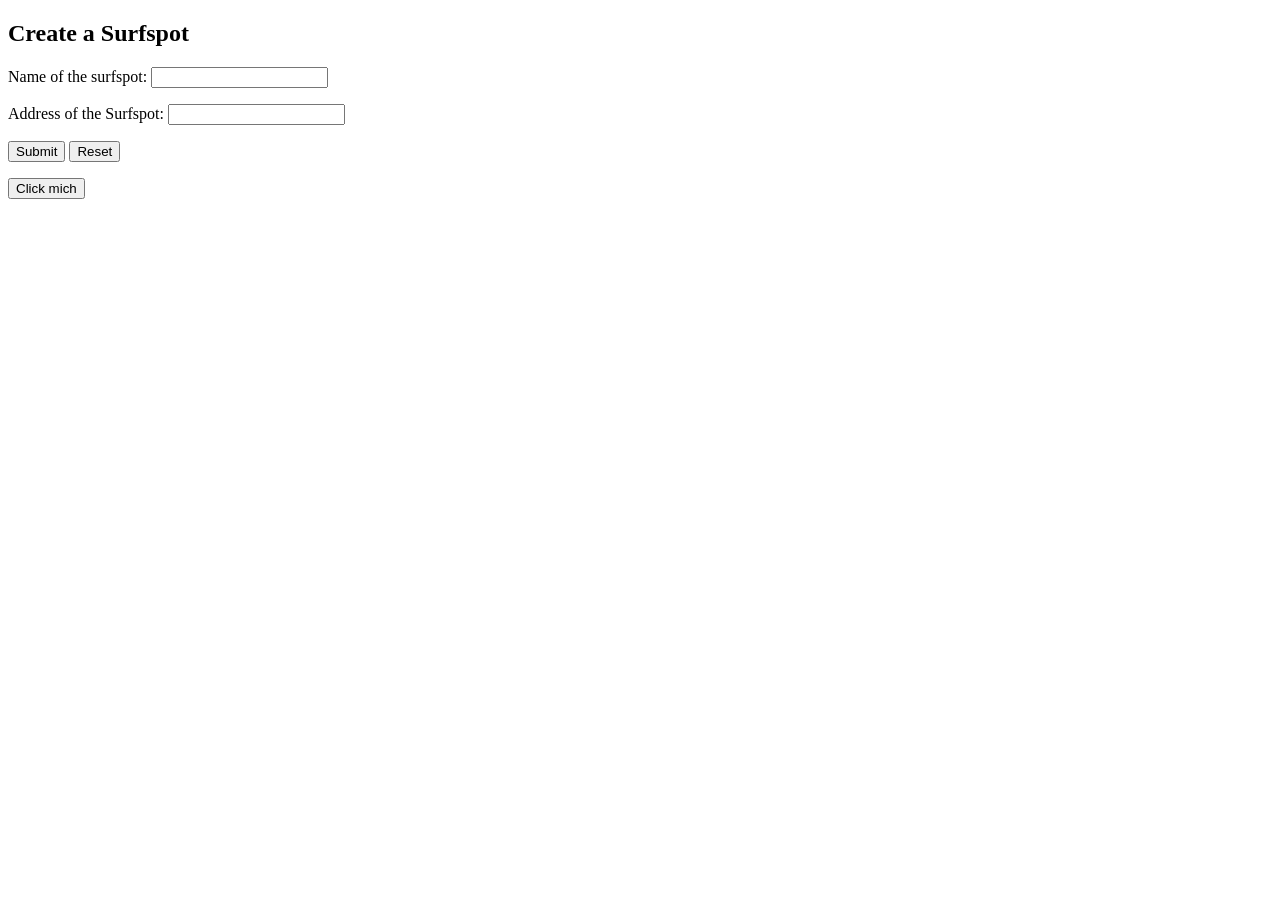
<file: src/main/resources/templates/createsurfspot.html>
<!DOCTYPE html>
<html th:replace="~{layout :: layout (~{::body})}" lang="en-us" xmlns:th="https://thymeleaf.org" >
<head>
    <title>Create your favourite Surfspots!</title>
    <meta http-equiv="Content-Type" content="text/html; charset=UTF-8">
</head>
<body>
<h2>Create a Surfspot</h2>
<form action="#" th:action="@{/createsurfspot}" th:object="${surfspot}" method="post">
    <p>Name of the surfspot: <label>
        <input type="text" th:field="*{name}" />
    </label></p>
    <p>Address of the Surfspot: <label>
        <input type="text" th:field="*{surfSpotAddress}" />
    </label></p>
    <p><input type="submit" value="Submit" /> <input type="reset" value="Reset"/></p>
    <p><button id="halloScript">Click mich</button></p>
    <script>
        var halloScript = document.getElementById("halloScript");
        halloScript.onclick = function () {
            alert ("Viel Spaß!");
        }
    </script>
</form>
</body>
</html>
</file>
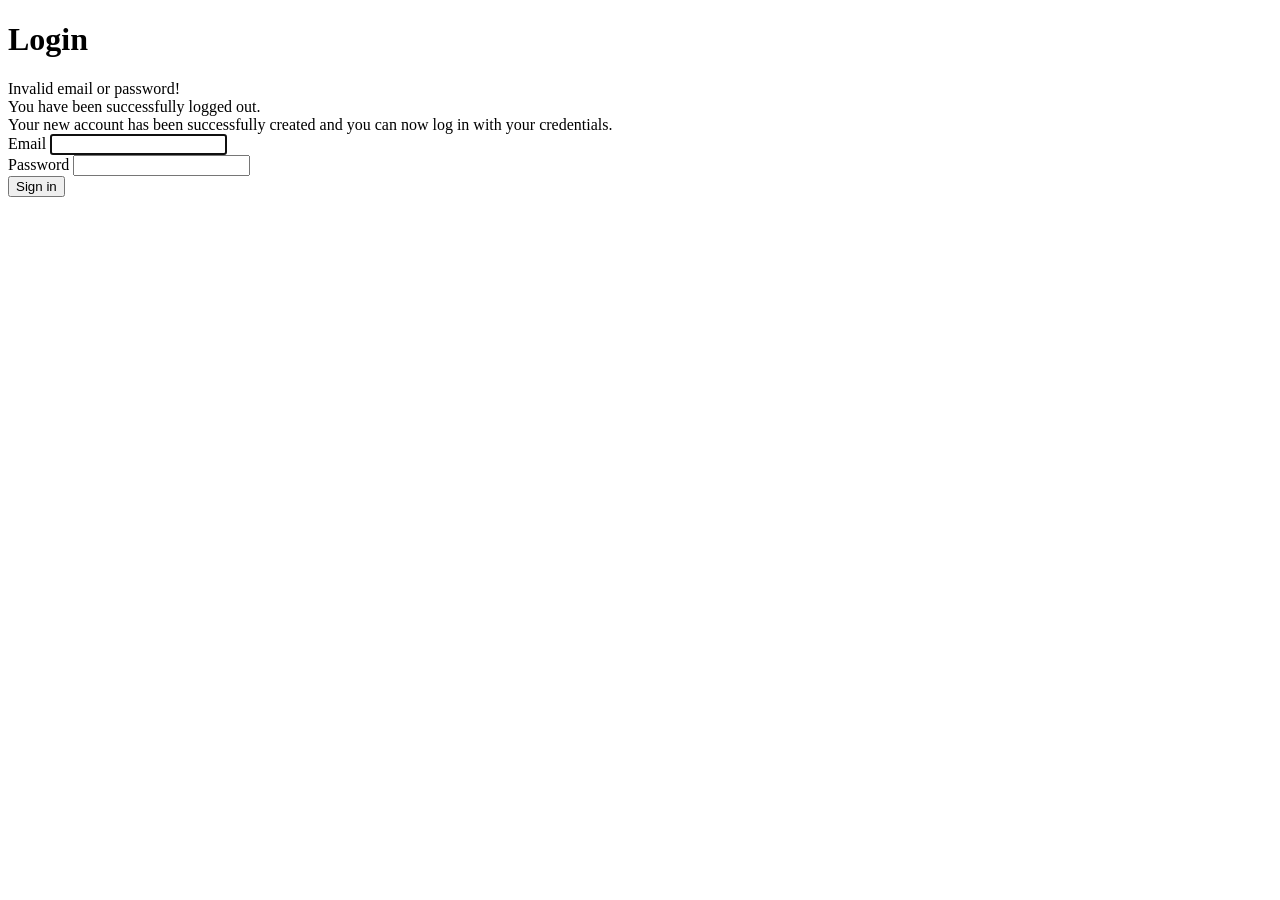
<file: src/main/resources/templates/login.html>
<!DOCTYPE html>
<html th:replace="~{layout :: layout (~{::body})}" lang="en">
<body>
<h1>Login</h1>
<div th:if="${param.badCredentials}" class="alert alert-danger" role="alert">
    <span>Invalid email or password!</span>
</div>
<div th:if="${param.logout}" class="alert alert-success" role="alert">
    <span>You have been successfully logged out.</span>
</div>
<div th:if="${param.registrationSuccessful}" class="alert alert-success" role="alert">
    <span>Your new account has been successfully created and you can now log in with your credentials.</span>
</div>
<form id="loginForm" name="loginForm" action="#" th:action="@{/login}" method="POST">
    <div class="mb-3 col-md-3">
        <label for="email" class="form-label">Email</label>
        <input type="text" class="form-control" id="email" name="email" placeholder="" required autofocus>
    </div>
    <div class="mb-3 col-md-3">
        <label for="password" class="form-label">Password</label>
        <input type="password" class="form-control" id="password" name="password" placeholder="" autocomplete="current-password" required>
    </div>
    <button type="submit" class="btn btn-success">Sign in</button>
</form>
</body>
</html>
</file>
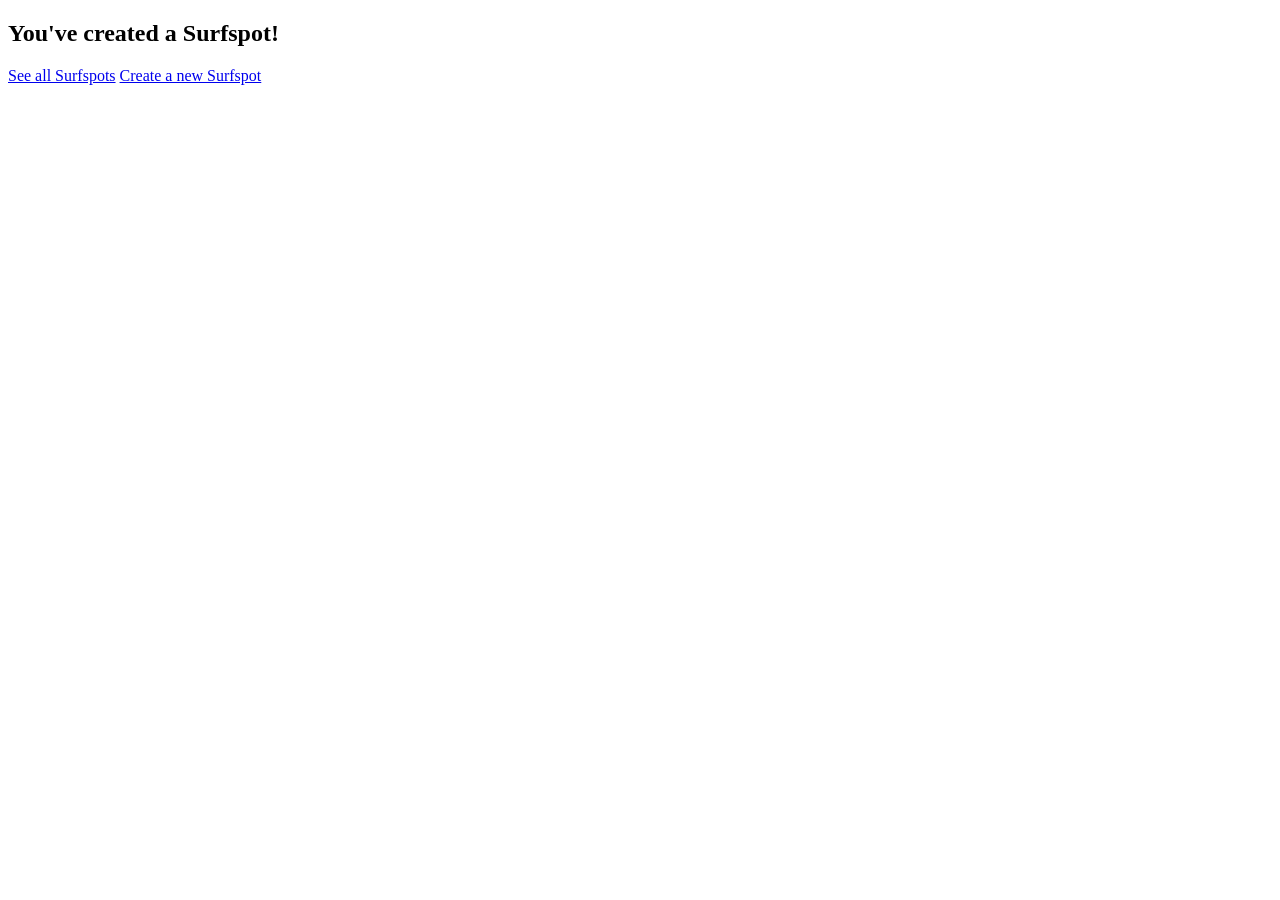
<file: src/main/resources/templates/surfspotresult.html>
<!DOCTYPE html>
<html th:replace="~{layout :: layout (~{::body})}" xmlns:th="https://thymeleaf.org" lang="en">
<head>
    <title>You've created a Surfspot!</title>
    <meta http-equiv="Content-Type" content="text/html; charset=UTF-8">
</head>
<body>
<h2>You've created a Surfspot!</h2>
<p th:text="'Name: ' + ${surfspot.name}"></p>
<p th:text="'Address of the Surfspot: ' + ${surfspot.surfSpotAddress}"></p>
<a href="/surfspottable">See all Surfspots</a>
<a href="/createsurfspot">Create a new Surfspot</a>
</body>
</html>
</file>
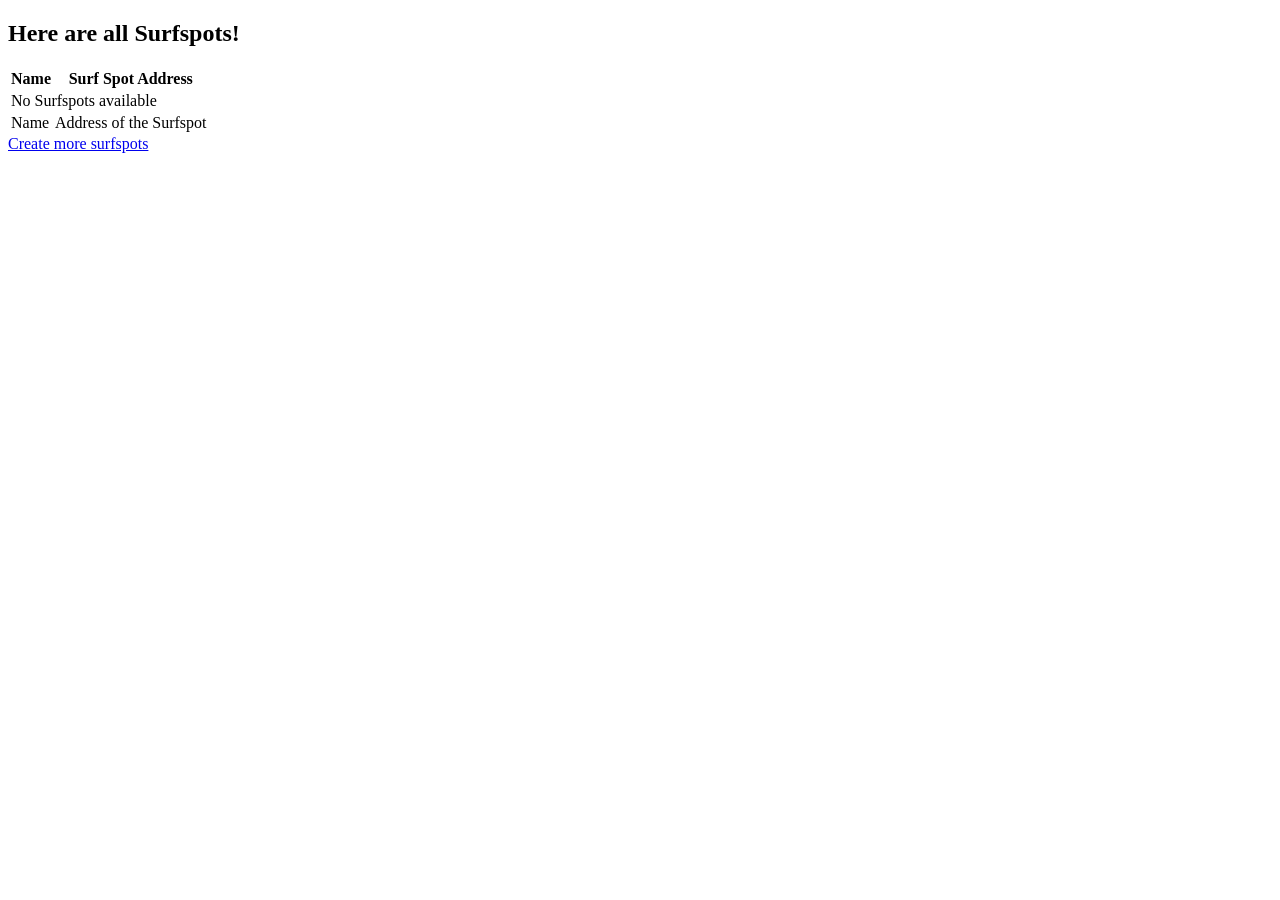
<file: src/main/resources/templates/surfspottable.html>
<!DOCTYPE html>
<html th:replace="~{layout :: layout (~{::body})}" xmlns:th="https://thymeleaf.org" lang="en">
<head>
    <title>These are your favourite Surfspots!</title>
    <meta http-equiv="Content-Type" content="text/html; charset=UTF-8">
</head>
<body>
<h2>Here are all Surfspots!</h2>
<form action="#" th:action="@{/surfspottable}" th:object="${surfspots}" method="get">
    <table class="table table-hover">
        <thead>
        <tr>
            <th scope="col">Name</th>
            <th scope="col">Surf Spot Address</th>
        </tr>
        </thead>
        <tbody>
        <tr th:if="${surfspots.isEmpty()}">
            <td colspan="2">No Surfspots available</td>
        </tr>
        <tr th:each="surfspot : ${surfspots}">
            <div th:if="${surfspot.name!=null}">
                <td><span th:text="${surfspot.name}">Name</span></td>
                <td><span th:text="${surfspot.surfSpotAddress}">Address of the Surfspot</span>
                </td>
            </div>

        </tr>
        </tbody>
    </table>
    <a href="/createsurfspot">Create more surfspots</a>
</form>
</body>
</html>
</file>
